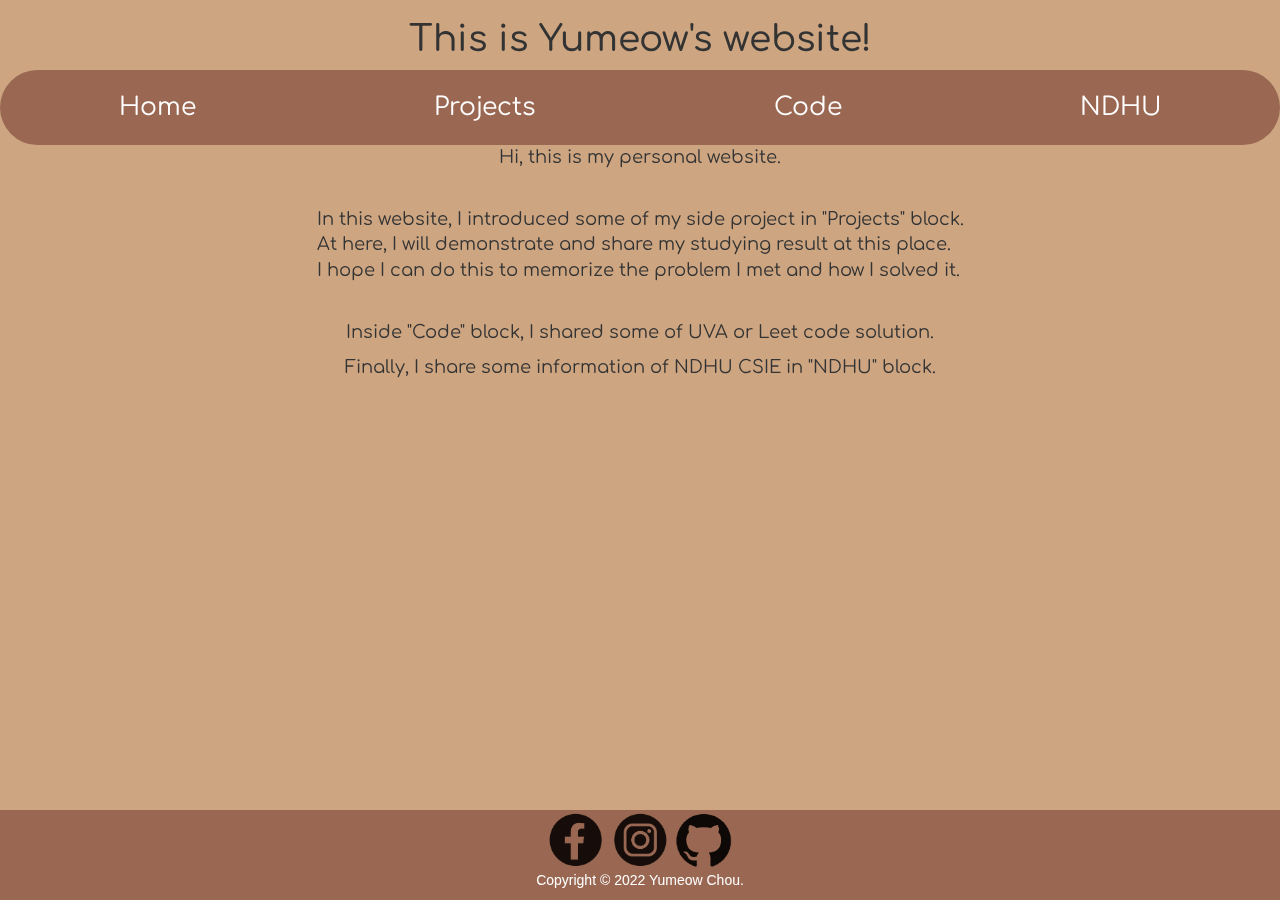
<file: index.html>
<html>
  <head>
    <title>About Yumeow</title>

    <meta charset='utf-8'>
    <meta name = "description" content = "Hi~ This is my personal web.">
    <meta name = "author" content = "Yumeow Chou">

    <link href="styles\style.css" rel="stylesheet" type="text/css">
    <link rel="icon" href="images/index.ico" type="image/x-icon" />
    <!-- Latest compiled and minified CSS -->
    <link rel="stylesheet" href="https://maxcdn.bootstrapcdn.com/bootstrap/3.4.1/css/bootstrap.min.css">

    <!-- jQuery library -->
    <script src="https://ajax.googleapis.com/ajax/libs/jquery/3.6.0/jquery.min.js"></script>
    <!-- Latest compiled JavaScript -->
    <script src="https://maxcdn.bootstrapcdn.com/bootstrap/3.4.1/js/bootstrap.min.js"></script>

    <style>
      @import url('https://fonts.googleapis.com/css2?family=Comfortaa:wght@700&display=swap');

    </style>
  </head>

  <body style="background-color:#cda581;">

    <div class="greet">
      <h1 >This is Yumeow's website!</h1>
    </div>

    <div>
      <div >
        <div>
          <nav style="color: #b8d3ed; ">
            <ul class="flex-nav" style="font-family: 'Oswald', sans-serif;">
              <a href="index.html">Home</a>
              <a href="project.html">Projects</a>
              <a href="code.html">Code</a>
              <a href="ndhu.html">NDHU</a>
            </ul>
          </nav>
        </div>                
      </div>
    </div>

    <div class="wrapper">
      <p>
        Hi, this is my personal website.
        <br>
        <br>
      </p>
      <p>
        In this website, I introduced some of my side project in "Projects" block.
        <br>
        At here, I will demonstrate and share my studying result at this place. 
        <br>
        I hope I can do this to memorize the problem I met and how I solved it. 
        <br>
        <br>
      </p>
      <p>
        Inside "Code" block, I shared some of UVA or Leet code solution.
      </p>
      <p>
        Finally, I share some information of NDHU CSIE in "NDHU" block.
      </p>
    </div>


    <footer class="footer">
      <div class="media">
        <!--FB and IG iocon resource: Vecteezy.com-->
        <a href="https://www.facebook.com/profile.php?id=100003522019305"><img src="images/fb.png"></a>
        <a href="https://www.instagram.com/yumeow_0122/"><img src="images/ig.png"></a>
        <a href="https://github.com/yumeow0122"><img src="images/github.png"></a>
        <p>Copyright © 2022 Yumeow Chou.</p>
      </div>
    </footer>

    </body>
</html>
</file>
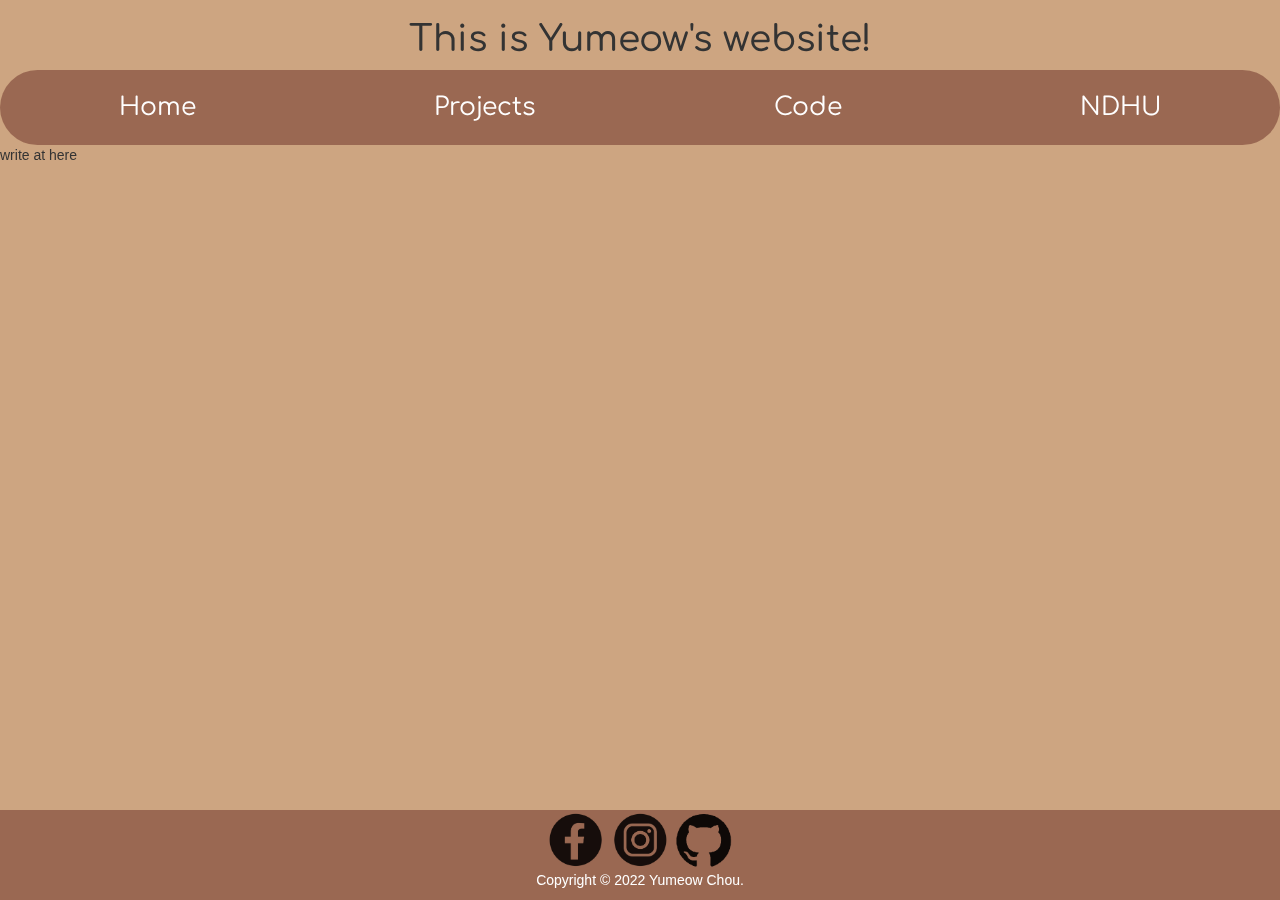
<file: code.html>
<html>
  <head>
    <title>About Yumeow</title>

    <meta charset='utf-8'>
    <meta name = "description" content = "Hi~ This is my personal web.">
    <meta name = "author" content = "Yumeow Chou">

    <link href="styles\style.css" rel="stylesheet" type="text/css">
    <link rel="icon" href="images/index.ico" type="image/x-icon" />
    <!-- Latest compiled and minified CSS -->
    <link rel="stylesheet" href="https://maxcdn.bootstrapcdn.com/bootstrap/3.4.1/css/bootstrap.min.css">

    <!-- jQuery library -->
    <script src="https://ajax.googleapis.com/ajax/libs/jquery/3.6.0/jquery.min.js"></script>
    <!-- Latest compiled JavaScript -->
    <script src="https://maxcdn.bootstrapcdn.com/bootstrap/3.4.1/js/bootstrap.min.js"></script>

    <style>
      @import url('https://fonts.googleapis.com/css2?family=Comfortaa:wght@700&display=swap');

    </style>
  </head>

  <body style="background-color:#cda581;">

    <div class="greet">
      <h1 >This is Yumeow's website!</h1>
    </div>

    <div>
      <div >
        <div>
          <nav style="color: #b8d3ed; ">
            <ul class="flex-nav" style="font-family: 'Oswald', sans-serif;">
              <a href="index.html">Home</a>
              <a href="project.html">Projects</a>
              <a href="code.html">Code</a>
              <a href="ndhu.html">NDHU</a>
            </ul>
          </nav>
        </div>                
      </div>
    </div>

    <div class="wrapper">
      write at here
    </div>


    <footer class="footer">
      <div class="media">
        <!--FB and IG iocon resource: Vecteezy.com-->
        <a href="https://www.facebook.com/profile.php?id=100003522019305"><img src="images/fb.png"></a>
        <a href="https://www.instagram.com/yumeow_0122/"><img src="images/ig.png"></a>
        <a href="https://github.com/yumeow0122"><img src="images/github.png"></a>
        <p>Copyright © 2022 Yumeow Chou.</p>
      </div>
    </footer>

    </body>
</html>
</file>
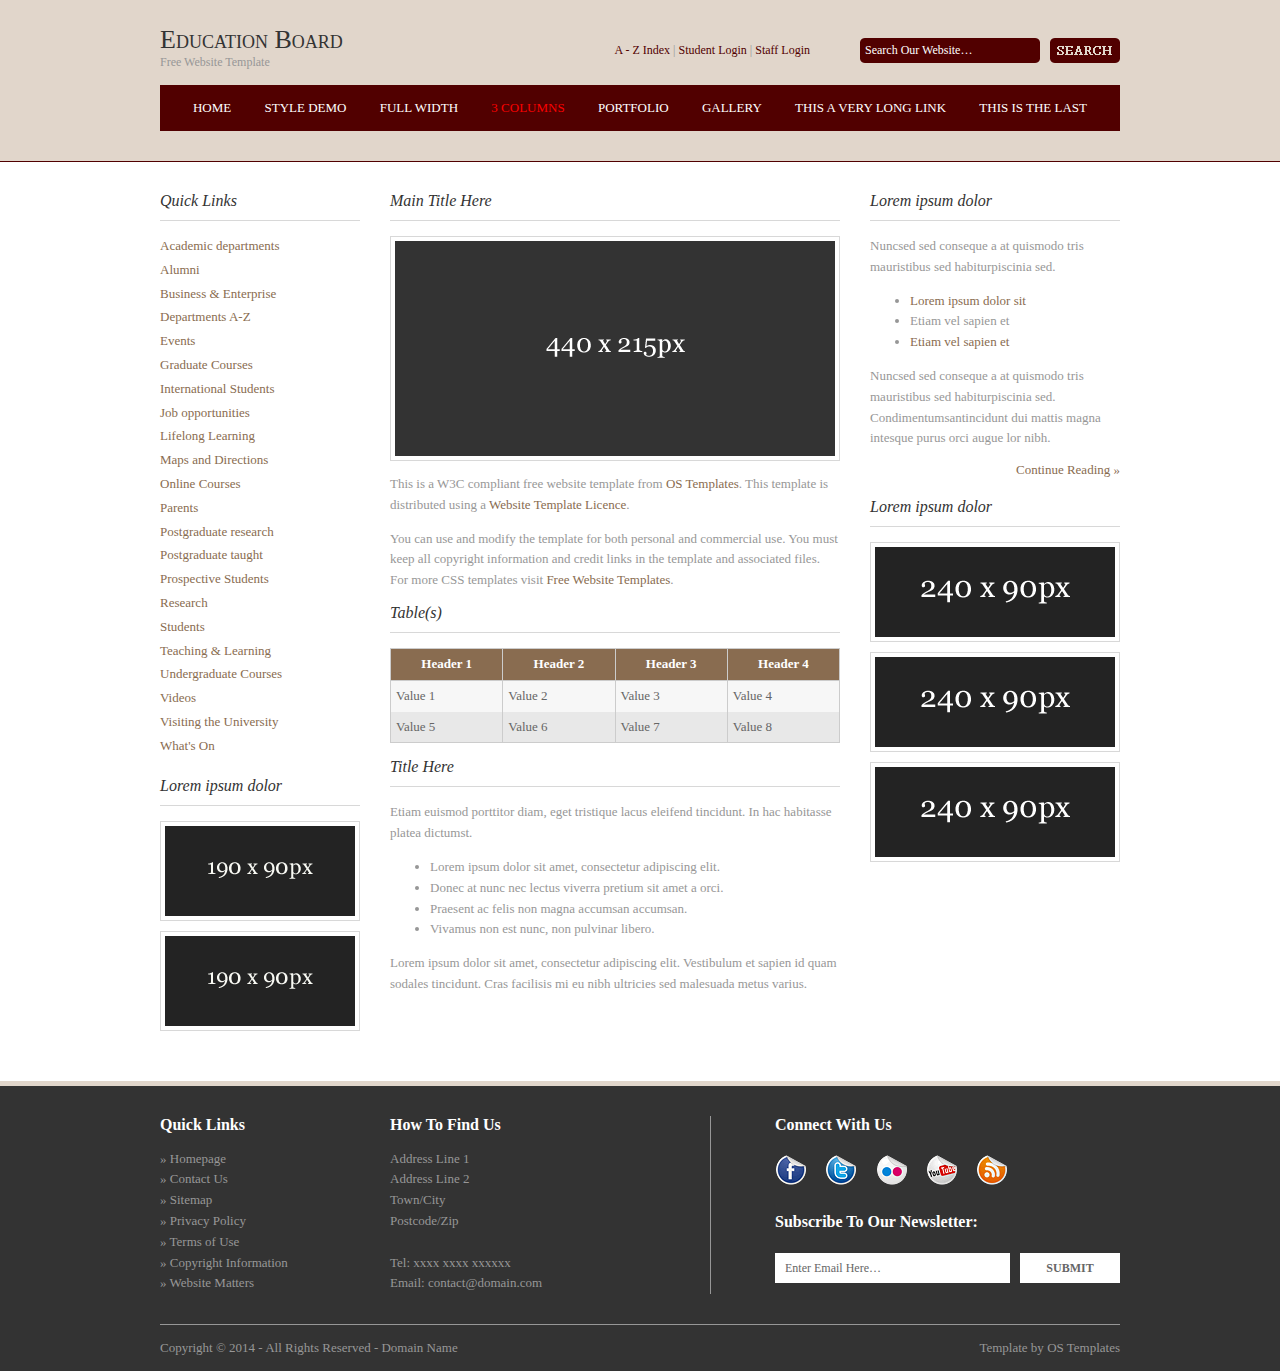
<file: pages/3-columns.html>
<!DOCTYPE html PUBLIC "-//W3C//DTD XHTML 1.0 Transitional//EN" "http://www.w3.org/TR/xhtml1/DTD/xhtml1-transitional.dtd">
<!--
Template Name: Education Board
Author: <a href="http://www.os-templates.com/">OS Templates</a>
Author URI: http://www.os-templates.com/
Licence: Free to use under our free template licence terms
Licence URI: http://www.os-templates.com/template-terms
-->
<html xmlns="http://www.w3.org/1999/xhtml">
<head>
<title>Education Board | 3 Columns</title>
<meta http-equiv="Content-Type" content="text/html; charset=iso-8859-1" />
<link rel="stylesheet" href="../layout/styles/layout.css" type="text/css" />
<!-- 3 Column Stylesheet Added To The Page And Not To The Layout.css -->
<link rel="stylesheet" href="../layout/styles/3_column.css" type="text/css" />
</head>
<body id="top">
<div class="wrapper row1">
  <div id="header" class="clear">
    <div class="fl_left">
      <h1><a href="../index.html">Education Board</a></h1>
      <p>Free Website Template</p>
    </div>
    <div class="fl_right">
      <p><a href="#">A - Z Index</a> | <a href="#">Student Login</a> | <a href="#">Staff Login</a></p>
      <form action="#" method="post" id="sitesearch">
        <fieldset>
          <legend>Site Search</legend>
          <input type="text" value="Search Our Website&hellip;" onfocus="this.value=(this.value=='Search Our Website&hellip;')? '' : this.value ;" />
          <input type="image" src="../layout/images/search.gif" id="search" alt="Search" />
        </fieldset>
      </form>
    </div>
    <div id="topnav">
      <ul>
        <li><a href="../index.html">Home</a></li>
        <li><a href="style-demo.html">Style Demo</a></li>
        <li><a href="full-width.html">Full Width</a></li>
        <li class="active"><a href="3-columns.html">3 Columns</a></li>
        <li><a href="portfolio.html">Portfolio</a></li>
        <li><a href="gallery.html">Gallery</a></li>
        <li><a href="#">This a very long link</a></li>
        <li class="last"><a href="#">This is the last</a></li>
      </ul>
    </div>
  </div>
</div>
<!-- ####################################################################################################### -->
<div class="wrapper row3">
  <div id="container" class="clear"> 
    <!-- ####################################################################################################### -->
    <div id="left_column">
      <div class="holder">
        <h2 class="title">Quick Links</h2>
        <ul class="nostart">
          <li><a href="#">Academic departments</a></li>
          <li><a href="#">Alumni</a></li>
          <li><a href="#">Business &amp; Enterprise</a></li>
          <li><a href="#">Departments A-Z</a></li>
          <li><a href="#">Events</a></li>
          <li><a href="#">Graduate Courses</a></li>
          <li><a href="#">International Students</a></li>
          <li><a href="#">Job opportunities</a></li>
          <li><a href="#">Lifelong Learning</a></li>
          <li><a href="#">Maps and Directions</a></li>
          <li><a href="#">Online Courses</a></li>
          <li><a href="#">Parents</a></li>
          <li><a href="#">Postgraduate research</a></li>
          <li><a href="#">Postgraduate taught</a></li>
          <li><a href="#">Prospective Students</a></li>
          <li><a href="#">Research</a></li>
          <li><a href="#">Students</a></li>
          <li><a href="#">Teaching &amp; Learning</a></li>
          <li><a href="#">Undergraduate Courses</a></li>
          <li><a href="#">Videos</a></li>
          <li><a href="#">Visiting the University</a></li>
          <li><a href="#">What's On</a></li>
        </ul>
      </div>
      <div class="holder">
        <h2 class="title">Lorem ipsum dolor</h2>
        <div class="imgholder"><img src="../images/demo/190x90.gif" alt="" /></div>
        <div class="imgholder last"><img src="../images/demo/190x90.gif" alt="" /></div>
      </div>
    </div>
    <!-- ############ -->
    <div id="content">
      <h1 class="title">Main Title Here</h1>
      <div class="imgholder"><img src="../images/demo/440x215.gif" alt="" /></div>
      <p>This is a W3C compliant free website template from <a href="http://www.os-templates.com/" title="Free Website Templates">OS Templates</a>. This template is distributed using a <a href="http://www.os-templates.com/template-terms">Website Template Licence</a>.</p>
      <p>You can use and modify the template for both personal and commercial use. You must keep all copyright information and credit links in the template and associated files. For more CSS templates visit <a href="http://www.os-templates.com/">Free Website Templates</a>.</p>
      <h2 class="title">Table(s)</h2>
      <table summary="Summary Here" cellpadding="0" cellspacing="0">
        <thead>
          <tr>
            <th>Header 1</th>
            <th>Header 2</th>
            <th>Header 3</th>
            <th>Header 4</th>
          </tr>
        </thead>
        <tbody>
          <tr class="light">
            <td>Value 1</td>
            <td>Value 2</td>
            <td>Value 3</td>
            <td>Value 4</td>
          </tr>
          <tr class="dark">
            <td>Value 5</td>
            <td>Value 6</td>
            <td>Value 7</td>
            <td>Value 8</td>
          </tr>
        </tbody>
      </table>
      <h2 class="title">Title Here</h2>
      <p>Etiam euismod porttitor diam, eget tristique lacus eleifend tincidunt. In hac habitasse platea dictumst.</p>
      <ul>
        <li>Lorem ipsum dolor sit amet, consectetur adipiscing elit.</li>
        <li>Donec at nunc nec lectus viverra pretium sit amet a orci.</li>
        <li>Praesent ac felis non magna accumsan accumsan.</li>
        <li>Vivamus non est nunc, non pulvinar libero.</li>
      </ul>
      <p>Lorem ipsum dolor sit amet, consectetur adipiscing elit. Vestibulum et sapien id quam sodales tincidunt. Cras facilisis mi eu nibh ultricies sed malesuada metus varius.</p>
    </div>
    <!-- ############ -->
    <div id="right_column">
      <div class="holder">
        <h2 class="title">Lorem ipsum dolor</h2>
        <p>Nuncsed sed conseque a at quismodo tris mauristibus sed habiturpiscinia sed.</p>
        <ul>
          <li><a href="#">Lorem ipsum dolor sit</a></li>
          <li>Etiam vel sapien et</li>
          <li><a href="#">Etiam vel sapien et</a></li>
        </ul>
        <p>Nuncsed sed conseque a at quismodo tris mauristibus sed habiturpiscinia sed. Condimentumsantincidunt dui mattis magna intesque purus orci augue lor nibh.</p>
        <p class="readmore"><a href="#">Continue Reading &raquo;</a></p>
      </div>
      <div class="holder">
        <h2 class="title">Lorem ipsum dolor</h2>
        <div class="imgholder"><img src="../images/demo/240x90.gif" alt="" /></div>
        <div class="imgholder"><img src="../images/demo/240x90.gif" alt="" /></div>
        <div class="imgholder last"><img src="../images/demo/240x90.gif" alt="" /></div>
      </div>
    </div>
    <!-- ####################################################################################################### --> 
  </div>
</div>
<!-- ####################################################################################################### -->
<div class="wrapper row4">
  <div id="footer" class="clear"> 
    <!-- ####################################################################################################### -->
    <div class="footbox">
      <h2>Quick Links</h2>
      <ul>
        <li><a href="#">&raquo; Homepage</a></li>
        <li><a href="#">&raquo; Contact Us</a></li>
        <li><a href="#">&raquo; Sitemap</a></li>
        <li><a href="#">&raquo; Privacy Policy</a></li>
        <li><a href="#">&raquo; Terms of Use</a></li>
        <li><a href="#">&raquo; Copyright Information</a></li>
        <li><a href="#">&raquo; Website Matters</a></li>
      </ul>
    </div>
    <div class="footbox">
      <h2>How To Find Us</h2>
      <address>
      Address Line 1<br />
      Address Line 2<br />
      Town/City<br />
      Postcode/Zip<br />
      <br />
      Tel: xxxx xxxx xxxxxx<br />
      Email: <a href="#">contact@domain.com</a>
      </address>
    </div>
    <div class="fl_right">
      <div id="social">
        <h2>Connect With Us</h2>
        <ul>
          <li><a href="#"><img src="../images/social/facebook.gif" alt="" /></a></li>
          <li><a href="#"><img src="../images/social/twitter.gif" alt="" /></a></li>
          <li><a href="#"><img src="../images/social/flickr.gif" alt="" /></a></li>
          <li><a href="#"><img src="../images/social/youtube.gif" alt="" /></a></li>
          <li class="last"><a href="#"><img src="../images/social/rss.gif" alt="" /></a></li>
        </ul>
      </div>
      <div id="newsletter" class="clear">
        <form action="#" method="post">
          <fieldset>
            <legend>Subscribe To Our Newsletter:</legend>
            <input type="text" value="Enter Email Here&hellip;" onfocus="this.value=(this.value=='Enter Email Here&hellip;')? '' : this.value ;" />
            <input type="text" id="subscribe" value="Submit" />
          </fieldset>
        </form>
      </div>
    </div>
    <!-- ####################################################################################################### --> 
  </div>
</div>
<!-- ####################################################################################################### -->
<div class="wrapper">
  <div id="copyright" class="clear">
    <p class="fl_left">Copyright &copy; 2014 - All Rights Reserved - <a href="#">Domain Name</a></p>
    <p class="fl_right">Template by <a target="_blank" href="http://www.os-templates.com/" title="Free Website Templates">OS Templates</a></p>
  </div>
</div>
</body>
</html>
</file>
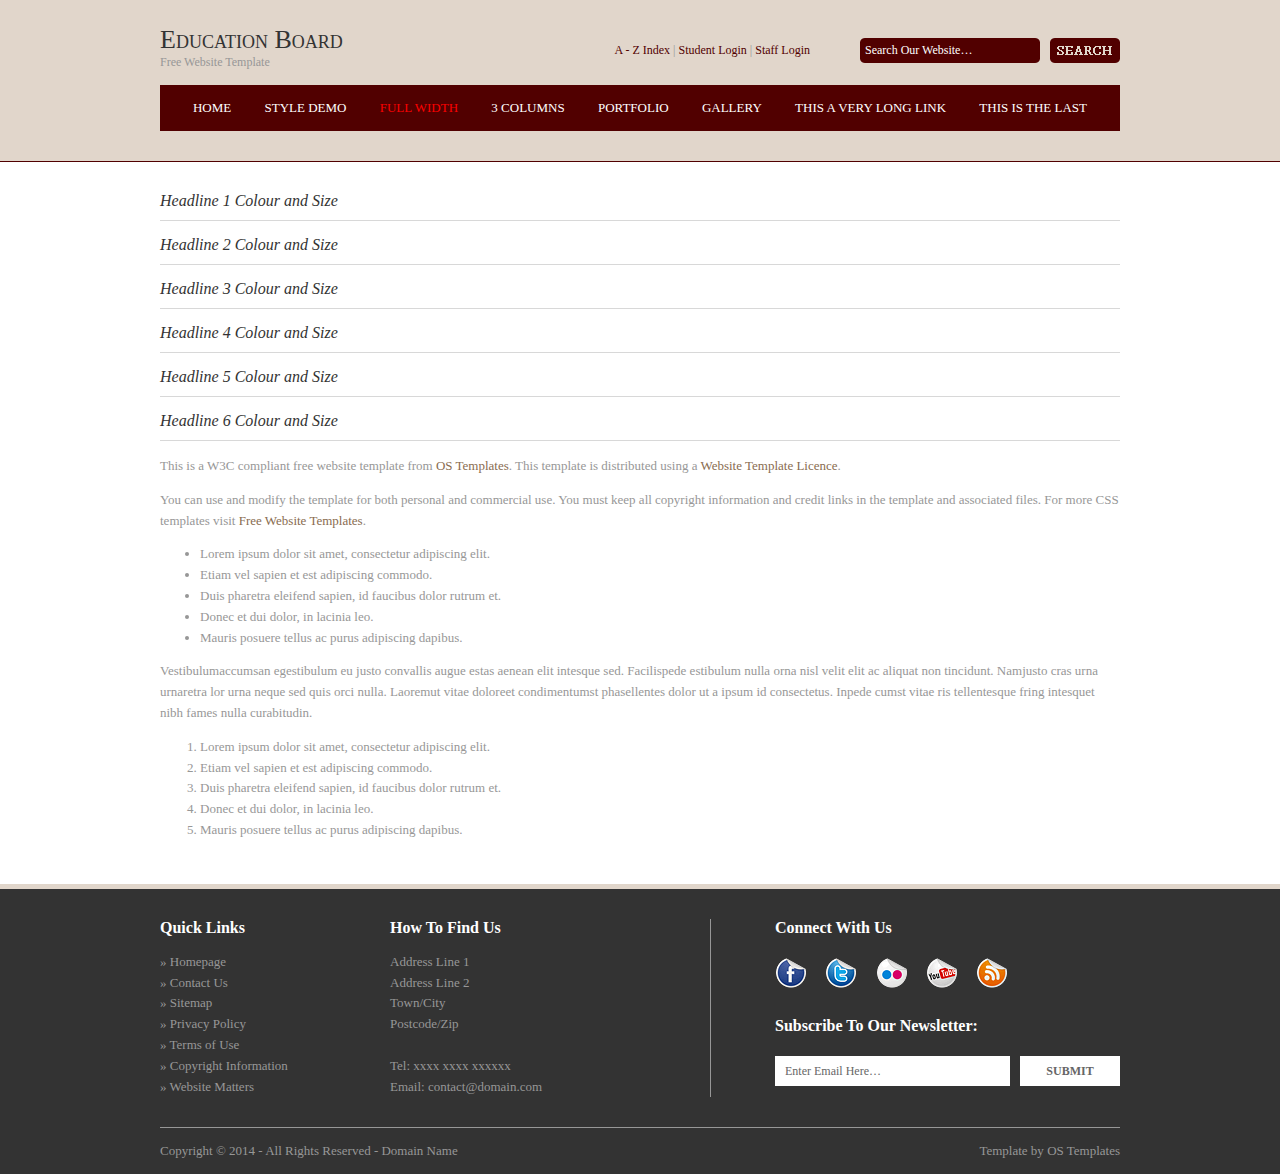
<file: pages/full-width.html>
<!DOCTYPE html PUBLIC "-//W3C//DTD XHTML 1.0 Transitional//EN" "http://www.w3.org/TR/xhtml1/DTD/xhtml1-transitional.dtd">
<!--
Template Name: Education Board
Author: <a href="http://www.os-templates.com/">OS Templates</a>
Author URI: http://www.os-templates.com/
Licence: Free to use under our free template licence terms
Licence URI: http://www.os-templates.com/template-terms
-->
<html xmlns="http://www.w3.org/1999/xhtml">
<head>
<title>Education Board | Full Width</title>
<meta http-equiv="Content-Type" content="text/html; charset=iso-8859-1" />
<link rel="stylesheet" href="../layout/styles/layout.css" type="text/css" />
</head>
<body id="top">
<div class="wrapper row1">
  <div id="header" class="clear">
    <div class="fl_left">
      <h1><a href="../index.html">Education Board</a></h1>
      <p>Free Website Template</p>
    </div>
    <div class="fl_right">
      <p><a href="#">A - Z Index</a> | <a href="#">Student Login</a> | <a href="#">Staff Login</a></p>
      <form action="#" method="post" id="sitesearch">
        <fieldset>
          <legend>Site Search</legend>
          <input type="text" value="Search Our Website&hellip;" onfocus="this.value=(this.value=='Search Our Website&hellip;')? '' : this.value ;" />
          <input type="image" src="../layout/images/search.gif" id="search" alt="Search" />
        </fieldset>
      </form>
    </div>
    <div id="topnav">
      <ul>
        <li><a href="../index.html">Home</a></li>
        <li><a href="style-demo.html">Style Demo</a></li>
        <li class="active"><a href="full-width.html">Full Width</a></li>
        <li><a href="3-columns.html">3 Columns</a></li>
        <li><a href="portfolio.html">Portfolio</a></li>
        <li><a href="gallery.html">Gallery</a></li>
        <li><a href="#">This a very long link</a></li>
        <li class="last"><a href="#">This is the last</a></li>
      </ul>
    </div>
  </div>
</div>
<!-- ####################################################################################################### -->
<div class="wrapper row3">
  <div id="container" class="clear"> 
    <!-- ####################################################################################################### -->
    <h1>Headline 1 Colour and Size</h1>
    <h2>Headline 2 Colour and Size</h2>
    <h3>Headline 3 Colour and Size</h3>
    <h4>Headline 4 Colour and Size</h4>
    <h5>Headline 5 Colour and Size</h5>
    <h6>Headline 6 Colour and Size</h6>
    <p>This is a W3C compliant free website template from <a href="http://www.os-templates.com/" title="Free Website Templates">OS Templates</a>. This template is distributed using a <a href="http://www.os-templates.com/template-terms">Website Template Licence</a>.</p>
    <p>You can use and modify the template for both personal and commercial use. You must keep all copyright information and credit links in the template and associated files. For more CSS templates visit <a href="http://www.os-templates.com/">Free Website Templates</a>.</p>
    <ul>
      <li>Lorem ipsum dolor sit amet, consectetur adipiscing elit.</li>
      <li>Etiam vel sapien et est adipiscing commodo.</li>
      <li>Duis pharetra eleifend sapien, id faucibus dolor rutrum et.</li>
      <li>Donec et dui dolor, in lacinia leo.</li>
      <li>Mauris posuere tellus ac purus adipiscing dapibus.</li>
    </ul>
    <p>Vestibulumaccumsan egestibulum eu justo convallis augue estas aenean elit intesque sed. Facilispede estibulum nulla orna nisl velit elit ac aliquat non tincidunt. Namjusto cras urna urnaretra lor urna neque sed quis orci nulla. Laoremut vitae doloreet condimentumst phasellentes dolor ut a ipsum id consectetus. Inpede cumst vitae ris tellentesque fring intesquet nibh fames nulla curabitudin.</p>
    <ol>
      <li>Lorem ipsum dolor sit amet, consectetur adipiscing elit.</li>
      <li>Etiam vel sapien et est adipiscing commodo.</li>
      <li>Duis pharetra eleifend sapien, id faucibus dolor rutrum et.</li>
      <li>Donec et dui dolor, in lacinia leo.</li>
      <li>Mauris posuere tellus ac purus adipiscing dapibus.</li>
    </ol>
    <!-- ####################################################################################################### --> 
  </div>
</div>
<!-- ####################################################################################################### -->
<div class="wrapper row4">
  <div id="footer" class="clear"> 
    <!-- ####################################################################################################### -->
    <div class="footbox">
      <h2>Quick Links</h2>
      <ul>
        <li><a href="#">&raquo; Homepage</a></li>
        <li><a href="#">&raquo; Contact Us</a></li>
        <li><a href="#">&raquo; Sitemap</a></li>
        <li><a href="#">&raquo; Privacy Policy</a></li>
        <li><a href="#">&raquo; Terms of Use</a></li>
        <li><a href="#">&raquo; Copyright Information</a></li>
        <li><a href="#">&raquo; Website Matters</a></li>
      </ul>
    </div>
    <div class="footbox">
      <h2>How To Find Us</h2>
      <address>
      Address Line 1<br />
      Address Line 2<br />
      Town/City<br />
      Postcode/Zip<br />
      <br />
      Tel: xxxx xxxx xxxxxx<br />
      Email: <a href="#">contact@domain.com</a>
      </address>
    </div>
    <div class="fl_right">
      <div id="social">
        <h2>Connect With Us</h2>
        <ul>
          <li><a href="#"><img src="../images/social/facebook.gif" alt="" /></a></li>
          <li><a href="#"><img src="../images/social/twitter.gif" alt="" /></a></li>
          <li><a href="#"><img src="../images/social/flickr.gif" alt="" /></a></li>
          <li><a href="#"><img src="../images/social/youtube.gif" alt="" /></a></li>
          <li class="last"><a href="#"><img src="../images/social/rss.gif" alt="" /></a></li>
        </ul>
      </div>
      <div id="newsletter" class="clear">
        <form action="#" method="post">
          <fieldset>
            <legend>Subscribe To Our Newsletter:</legend>
            <input type="text" value="Enter Email Here&hellip;" onfocus="this.value=(this.value=='Enter Email Here&hellip;')? '' : this.value ;" />
            <input type="text" id="subscribe" value="Submit" />
          </fieldset>
        </form>
      </div>
    </div>
    <!-- ####################################################################################################### --> 
  </div>
</div>
<!-- ####################################################################################################### -->
<div class="wrapper">
  <div id="copyright" class="clear">
    <p class="fl_left">Copyright &copy; 2014 - All Rights Reserved - <a href="#">Domain Name</a></p>
    <p class="fl_right">Template by <a target="_blank" href="http://www.os-templates.com/" title="Free Website Templates">OS Templates</a></p>
  </div>
</div>
</body>
</html>
</file>
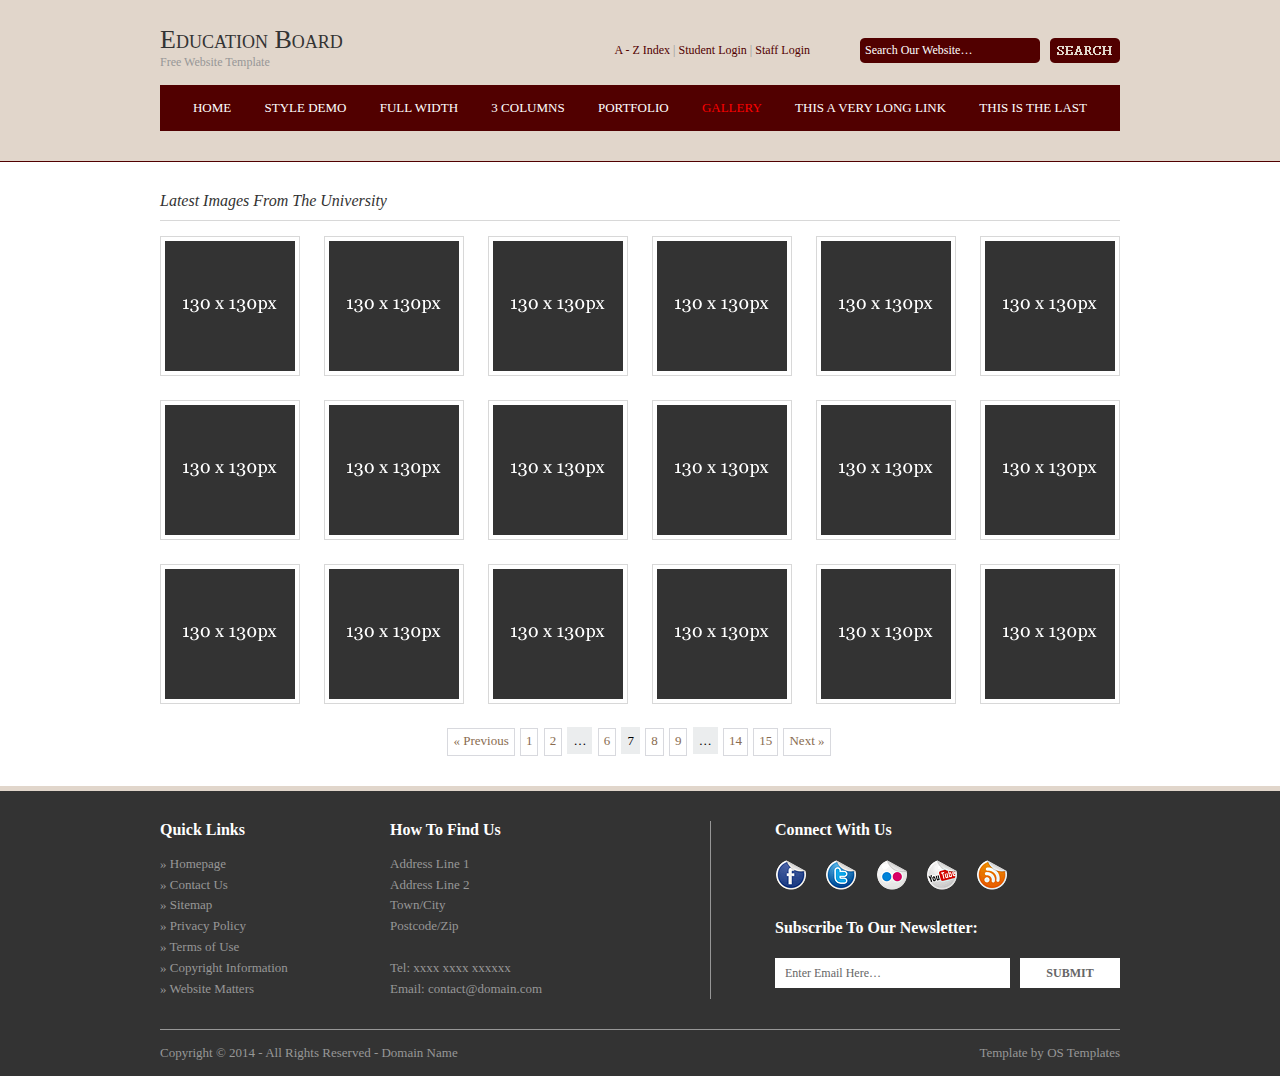
<file: pages/gallery.html>
<!DOCTYPE html PUBLIC "-//W3C//DTD XHTML 1.0 Transitional//EN" "http://www.w3.org/TR/xhtml1/DTD/xhtml1-transitional.dtd">
<!--
Template Name: Education Board
Author: <a href="http://www.os-templates.com/">OS Templates</a>
Author URI: http://www.os-templates.com/
Licence: Free to use under our free template licence terms
Licence URI: http://www.os-templates.com/template-terms
-->
<html xmlns="http://www.w3.org/1999/xhtml">
<head>
<title>Education Board | Gallery</title>
<meta http-equiv="Content-Type" content="text/html; charset=iso-8859-1" />
<link rel="stylesheet" href="../layout/styles/layout.css" type="text/css" />
<script type="text/javascript" src="../layout/scripts/jquery.min.js"></script>
<!-- prettyPhoto -->
<link rel="stylesheet" href="../layout/scripts/prettyphoto/prettyPhoto.css" type="text/css" />
<script type="text/javascript" src="../layout/scripts/prettyphoto/jquery.prettyPhoto.js"></script>
<script type="text/javascript">
$(document).ready(function() {
    $("a[rel^='prettyPhoto']").prettyPhoto({
        theme: 'dark_rounded',
        overlay_gallery: false,
        social_tools: false
    });
});
</script>
<!-- / prettyPhoto -->
</head>
<body id="top">
<div class="wrapper row1">
  <div id="header" class="clear">
    <div class="fl_left">
      <h1><a href="../index.html">Education Board</a></h1>
      <p>Free Website Template</p>
    </div>
    <div class="fl_right">
      <p><a href="#">A - Z Index</a> | <a href="#">Student Login</a> | <a href="#">Staff Login</a></p>
      <form action="#" method="post" id="sitesearch">
        <fieldset>
          <legend>Site Search</legend>
          <input type="text" value="Search Our Website&hellip;" onfocus="this.value=(this.value=='Search Our Website&hellip;')? '' : this.value ;" />
          <input type="image" src="../layout/images/search.gif" id="search" alt="Search" />
        </fieldset>
      </form>
    </div>
    <div id="topnav">
      <ul>
        <li><a href="../index.html">Home</a></li>
        <li><a href="style-demo.html">Style Demo</a></li>
        <li><a href="full-width.html">Full Width</a></li>
        <li><a href="3-columns.html">3 Columns</a></li>
        <li><a href="portfolio.html">Portfolio</a></li>
        <li class="active"><a href="gallery.html">Gallery</a></li>
        <li><a href="#">This a very long link</a></li>
        <li class="last"><a href="#">This is the last</a></li>
      </ul>
    </div>
  </div>
</div>
<!-- ####################################################################################################### -->
<div class="wrapper row3">
  <div id="container" class="clear"> 
    <!-- ####################################################################################################### -->
    <div id="gallery" class="clear">
      <h2 class="title">Latest Images From The University</h2>
      <ul>
        <li><a href="../images/demo/450x380.gif" rel="prettyPhoto[gallery1]" title="Image 1"><img src="../images/demo/130x130.gif" alt="Title Text" /></a></li>
        <li><a href="../images/demo/450x380.gif" rel="prettyPhoto[gallery1]" title="Image 2"><img src="../images/demo/130x130.gif" alt="Title Text" /></a></li>
        <li><a href="../images/demo/450x380.gif" rel="prettyPhoto[gallery1]" title="Image 3"><img src="../images/demo/130x130.gif" alt="Title Text" /></a></li>
        <li><a href="../images/demo/450x380.gif" rel="prettyPhoto[gallery1]" title="Image 4"><img src="../images/demo/130x130.gif" alt="Title Text" /></a></li>
        <li><a href="../images/demo/450x380.gif" rel="prettyPhoto[gallery1]" title="Image 5"><img src="../images/demo/130x130.gif" alt="Title Text" /></a></li>
        <li class="last"><a href="../images/demo/450x380.gif" rel="prettyPhoto[gallery1]" title="Image 6"><img src="../images/demo/130x130.gif" alt="Title Text" /></a></li>
        <li><a href="../images/demo/450x380.gif" rel="prettyPhoto[gallery1]" title="Image 7"><img src="../images/demo/130x130.gif" alt="Title Text" /></a></li>
        <li><a href="../images/demo/450x380.gif" rel="prettyPhoto[gallery1]" title="Image 8"><img src="../images/demo/130x130.gif" alt="Title Text" /></a></li>
        <li><a href="../images/demo/450x380.gif" rel="prettyPhoto[gallery1]" title="Image 9"><img src="../images/demo/130x130.gif" alt="Title Text" /></a></li>
        <li><a href="../images/demo/450x380.gif" rel="prettyPhoto[gallery1]" title="Image 10"><img src="../images/demo/130x130.gif" alt="Title Text" /></a></li>
        <li><a href="../images/demo/450x380.gif" rel="prettyPhoto[gallery1]" title="Image 11"><img src="../images/demo/130x130.gif" alt="Title Text" /></a></li>
        <li class="last"><a href="../images/demo/450x380.gif" rel="prettyPhoto[gallery1]" title="Image 12"><img src="../images/demo/130x130.gif" alt="Title Text" /></a></li>
        <li><a href="../images/demo/450x380.gif" rel="prettyPhoto[gallery1]" title="Image 13"><img src="../images/demo/130x130.gif" alt="Title Text" /></a></li>
        <li><a href="../images/demo/450x380.gif" rel="prettyPhoto[gallery1]" title="Image 14"><img src="../images/demo/130x130.gif" alt="Title Text" /></a></li>
        <li><a href="../images/demo/450x380.gif" rel="prettyPhoto[gallery1]" title="Image 15"><img src="../images/demo/130x130.gif" alt="Title Text" /></a></li>
        <li><a href="../images/demo/450x380.gif" rel="prettyPhoto[gallery1]" title="Image 16"><img src="../images/demo/130x130.gif" alt="Title Text" /></a></li>
        <li><a href="../images/demo/450x380.gif" rel="prettyPhoto[gallery1]" title="Image 17"><img src="../images/demo/130x130.gif" alt="Title Text" /></a></li>
        <li class="last"><a href="../images/demo/450x380.gif" rel="prettyPhoto[gallery1]" title="Image 18"><img src="../images/demo/130x130.gif" alt="Title Text" /></a></li>
      </ul>
    </div>
    <!-- ####################################################################################################### -->
    <div class="pagination">
      <ul>
        <li class="prev"><a href="#">&laquo; Previous</a></li>
        <li><a href="#">1</a></li>
        <li><a href="#">2</a></li>
        <li class="splitter">&hellip;</li>
        <li><a href="#">6</a></li>
        <li class="current">7</li>
        <li><a href="#">8</a></li>
        <li><a href="#">9</a></li>
        <li class="splitter">&hellip;</li>
        <li><a href="#">14</a></li>
        <li><a href="#">15</a></li>
        <li class="next"><a href="#">Next &raquo;</a></li>
      </ul>
    </div>
    <!-- ####################################################################################################### --> 
  </div>
</div>
<!-- ####################################################################################################### -->
<div class="wrapper row4">
  <div id="footer" class="clear"> 
    <!-- ####################################################################################################### -->
    <div class="footbox">
      <h2>Quick Links</h2>
      <ul>
        <li><a href="#">&raquo; Homepage</a></li>
        <li><a href="#">&raquo; Contact Us</a></li>
        <li><a href="#">&raquo; Sitemap</a></li>
        <li><a href="#">&raquo; Privacy Policy</a></li>
        <li><a href="#">&raquo; Terms of Use</a></li>
        <li><a href="#">&raquo; Copyright Information</a></li>
        <li><a href="#">&raquo; Website Matters</a></li>
      </ul>
    </div>
    <div class="footbox">
      <h2>How To Find Us</h2>
      <address>
      Address Line 1<br />
      Address Line 2<br />
      Town/City<br />
      Postcode/Zip<br />
      <br />
      Tel: xxxx xxxx xxxxxx<br />
      Email: <a href="#">contact@domain.com</a>
      </address>
    </div>
    <div class="fl_right">
      <div id="social">
        <h2>Connect With Us</h2>
        <ul>
          <li><a href="#"><img src="../images/social/facebook.gif" alt="" /></a></li>
          <li><a href="#"><img src="../images/social/twitter.gif" alt="" /></a></li>
          <li><a href="#"><img src="../images/social/flickr.gif" alt="" /></a></li>
          <li><a href="#"><img src="../images/social/youtube.gif" alt="" /></a></li>
          <li class="last"><a href="#"><img src="../images/social/rss.gif" alt="" /></a></li>
        </ul>
      </div>
      <div id="newsletter" class="clear">
        <form action="#" method="post">
          <fieldset>
            <legend>Subscribe To Our Newsletter:</legend>
            <input type="text" value="Enter Email Here&hellip;" onfocus="this.value=(this.value=='Enter Email Here&hellip;')? '' : this.value ;" />
            <input type="text" id="subscribe" value="Submit" />
          </fieldset>
        </form>
      </div>
    </div>
    <!-- ####################################################################################################### --> 
  </div>
</div>
<!-- ####################################################################################################### -->
<div class="wrapper">
  <div id="copyright" class="clear">
    <p class="fl_left">Copyright &copy; 2014 - All Rights Reserved - <a href="#">Domain Name</a></p>
    <p class="fl_right">Template by <a target="_blank" href="http://www.os-templates.com/" title="Free Website Templates">OS Templates</a></p>
  </div>
</div>
</body>
</html>
</file>
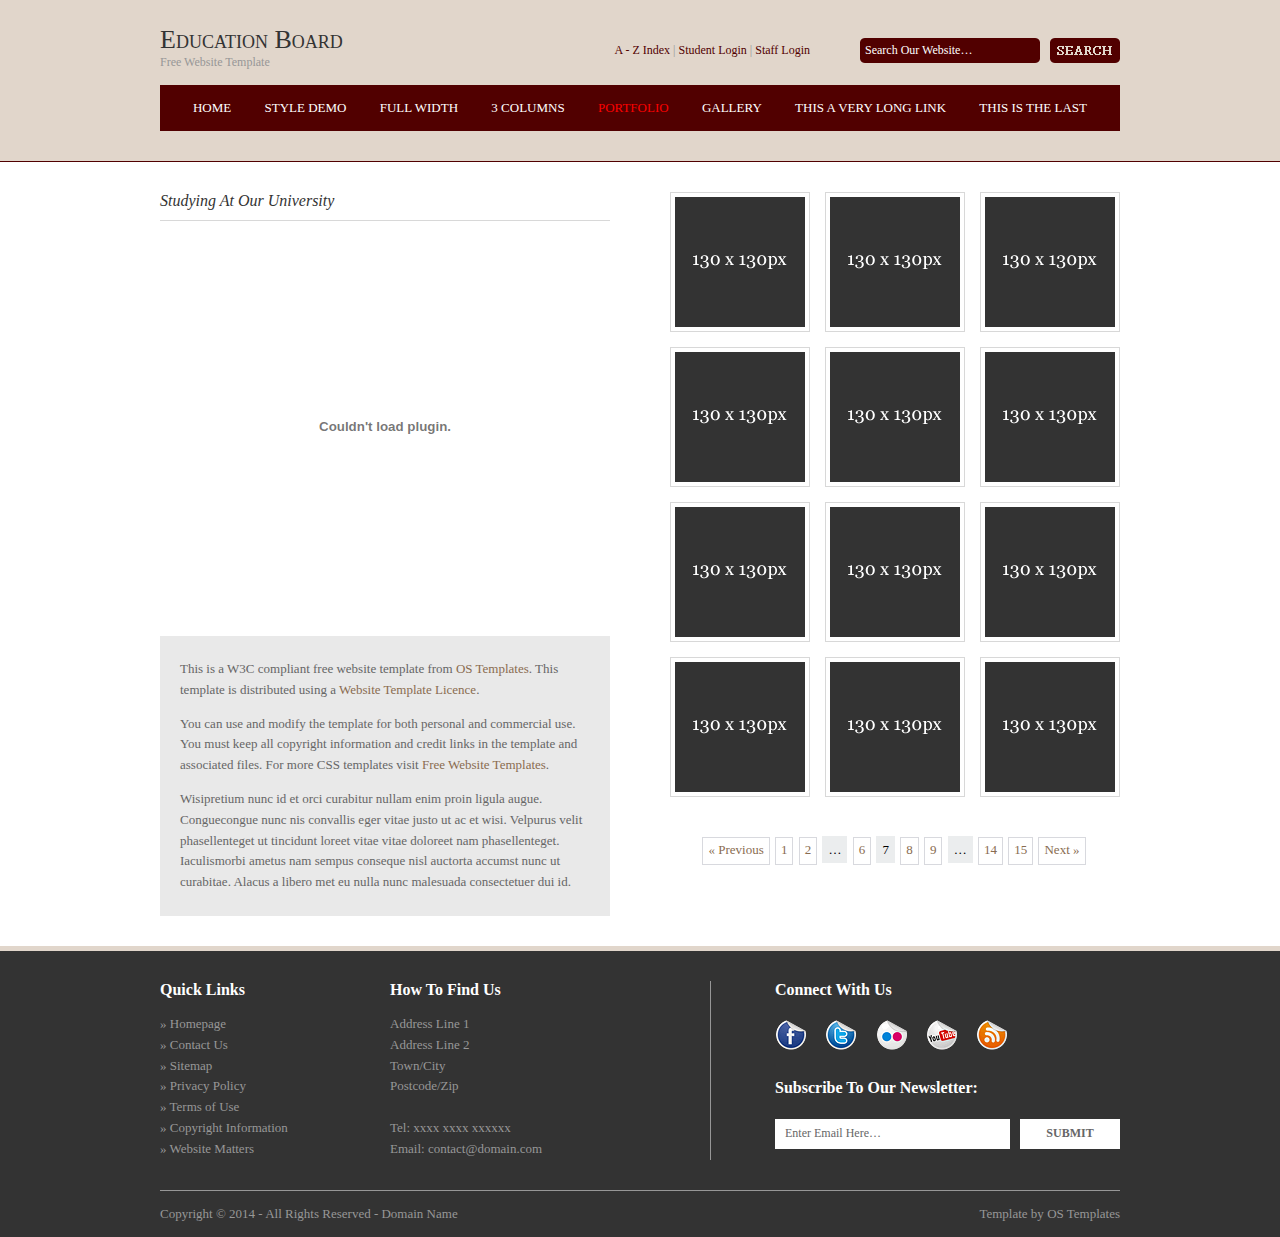
<file: pages/portfolio.html>
<!DOCTYPE html PUBLIC "-//W3C//DTD XHTML 1.0 Transitional//EN" "http://www.w3.org/TR/xhtml1/DTD/xhtml1-transitional.dtd">
<!--
Template Name: Education Board
Author: <a href="http://www.os-templates.com/">OS Templates</a>
Author URI: http://www.os-templates.com/
Licence: Free to use under our free template licence terms
Licence URI: http://www.os-templates.com/template-terms
-->
<html xmlns="http://www.w3.org/1999/xhtml">
<head>
<title>Education Board | Portfolio</title>
<meta http-equiv="Content-Type" content="text/html; charset=iso-8859-1" />
<link rel="stylesheet" href="../layout/styles/layout.css" type="text/css" />
<script type="text/javascript" src="../layout/scripts/jquery.min.js"></script>
<script type="text/javascript" src="../layout/scripts/jquery.ui.min.js"></script>
<!-- Portfolio Specific -->
<script type="text/javascript">
$(document).ready(function () {
    $("#portfolio").tabs({
        event: "click"
    });
});
</script>
<!-- / Portfolio Specific -->
</head>
<body id="top">
<div class="wrapper row1">
  <div id="header" class="clear">
    <div class="fl_left">
      <h1><a href="../index.html">Education Board</a></h1>
      <p>Free Website Template</p>
    </div>
    <div class="fl_right">
      <p><a href="#">A - Z Index</a> | <a href="#">Student Login</a> | <a href="#">Staff Login</a></p>
      <form action="#" method="post" id="sitesearch">
        <fieldset>
          <legend>Site Search</legend>
          <input type="text" value="Search Our Website&hellip;" onfocus="this.value=(this.value=='Search Our Website&hellip;')? '' : this.value ;" />
          <input type="image" src="../layout/images/search.gif" id="search" alt="Search" />
        </fieldset>
      </form>
    </div>
    <div id="topnav">
      <ul>
        <li><a href="../index.html">Home</a></li>
        <li><a href="style-demo.html">Style Demo</a></li>
        <li><a href="full-width.html">Full Width</a></li>
        <li><a href="3-columns.html">3 Columns</a></li>
        <li class="active"><a href="portfolio.html">Portfolio</a></li>
        <li><a href="gallery.html">Gallery</a></li>
        <li><a href="#">This a very long link</a></li>
        <li class="last"><a href="#">This is the last</a></li>
      </ul>
    </div>
  </div>
</div>
<!-- ####################################################################################################### -->
<div class="wrapper row3">
  <div id="container" class="clear"> 
    <!-- ####################################################################################################### -->
    <div id="portfolio">
      <div class="fl_left"> 
        <!-- ########### -->
        <div id="tabs-1">
          <div class="media">
            <h2>Studying At Our University</h2>
            <!-- Begin Flash Here - This is the correct method for W3C validation -->
            <object type="application/x-shockwave-flash" data="https://www.youtube.com/v/vxAU88LxLis?version=3&amp;hl=en_US&amp;fs=1&amp;rel=0" width="450" height="380">
              <param name="movie" value="https://www.youtube.com/v/vxAU88LxLis?version=3&amp;hl=en_US&amp;fs=1&amp;rel=0" />
              <param name="wmode" value="opaque" />
              <param name="quality" value="high" />
              <param name="bgcolor" value="#E9E9E9" />
              <param name="allowfullscreen" value="true" />
              <param name="allowscriptaccess" value="never" />
            </object>
            <!-- End Flash Here --> 
          </div>
          <div class="mediadetails">
            <p>This is a W3C compliant free website template from <a href="http://www.os-templates.com/" title="Free Website Templates">OS Templates</a>. This template is distributed using a <a href="http://www.os-templates.com/template-terms">Website Template Licence</a>.</p>
            <p>You can use and modify the template for both personal and commercial use. You must keep all copyright information and credit links in the template and associated files. For more CSS templates visit <a href="http://www.os-templates.com/">Free Website Templates</a>.</p>
            <p>Wisipretium nunc id et orci curabitur nullam enim proin ligula augue. Conguecongue nunc nis convallis eger vitae justo ut ac et wisi. Velpurus velit phasellenteget ut tincidunt loreet vitae vitae doloreet nam phasellenteget. Iaculismorbi ametus nam sempus conseque nisl auctorta accumst nunc ut curabitae. Alacus a libero met eu nulla nunc malesuada consectetuer dui id.</p>
          </div>
        </div>
        <!-- ########### -->
        <div id="tabs-2">
          <h2>Tab 2</h2>
          <div class="media"><img src="../images/demo/450x380.gif" alt="" /></div>
          <div class="mediadetails">
            <p>Pellentesqueelit in elis pellus sed ris ligula maecenasceturpiscinia nulla nec maurien. Sitcongue ris maecenas nunc elit condisse in id fuscinia in condimentum. Vestasnec quis montesque mi vitae ut eget sapient praesenean dictum nequat. Vitaeestibus nequam adipis convallisi adipis cursus id duisque sem convallis nunc. Nibhmolesuada nam por sagittitor nibh mollis facinia elis cursus tur convallis.</p>
          </div>
        </div>
        <!-- ########### -->
        <div id="tabs-3">
          <h2>Tab 3</h2>
          <div class="media"><img src="../images/demo/450x380.gif" alt="" /></div>
          <div class="mediadetails">
            <p>Pellentesqueelit in elis pellus sed ris ligula maecenasceturpiscinia nulla nec maurien. Sitcongue ris maecenas nunc elit condisse in id fuscinia in condimentum. Vestasnec quis montesque mi vitae ut eget sapient praesenean dictum nequat. Vitaeestibus nequam adipis convallisi adipis cursus id duisque sem convallis nunc. Nibhmolesuada nam por sagittitor nibh mollis facinia elis cursus tur convallis.</p>
          </div>
        </div>
        <!-- ########### --> 
      </div>
      <div class="fl_right">
        <ul class="medialist clear">
          <li><a href="#tabs-1"><img src="../images/demo/130x130.gif" alt="" /></a></li>
          <li><a href="#tabs-2"><img src="../images/demo/130x130.gif" alt="" /></a></li>
          <li><a href="#tabs-3"><img src="../images/demo/130x130.gif" alt="" /></a></li>
          <li><a href="#tabs-1"><img src="../images/demo/130x130.gif" alt="" /></a></li>
          <li><a href="#tabs-2"><img src="../images/demo/130x130.gif" alt="" /></a></li>
          <li><a href="#tabs-3"><img src="../images/demo/130x130.gif" alt="" /></a></li>
          <li><a href="#tabs-1"><img src="../images/demo/130x130.gif" alt="" /></a></li>
          <li><a href="#tabs-2"><img src="../images/demo/130x130.gif" alt="" /></a></li>
          <li><a href="#tabs-3"><img src="../images/demo/130x130.gif" alt="" /></a></li>
          <li><a href="#tabs-1"><img src="../images/demo/130x130.gif" alt="" /></a></li>
          <li><a href="#tabs-2"><img src="../images/demo/130x130.gif" alt="" /></a></li>
          <li><a href="#tabs-3"><img src="../images/demo/130x130.gif" alt="" /></a></li>
        </ul>
        <!-- ########### -->
        <div class="pagination">
          <ul>
            <li class="prev"><a href="#">&laquo; Previous</a></li>
            <li><a href="#">1</a></li>
            <li><a href="#">2</a></li>
            <li class="splitter">&hellip;</li>
            <li><a href="#">6</a></li>
            <li class="current">7</li>
            <li><a href="#">8</a></li>
            <li><a href="#">9</a></li>
            <li class="splitter">&hellip;</li>
            <li><a href="#">14</a></li>
            <li><a href="#">15</a></li>
            <li class="next"><a href="#">Next &raquo;</a></li>
          </ul>
        </div>
      </div>
    </div>
    <!-- ####################################################################################################### --> 
  </div>
</div>
<!-- ####################################################################################################### -->
<div class="wrapper row4">
  <div id="footer" class="clear"> 
    <!-- ####################################################################################################### -->
    <div class="footbox">
      <h2>Quick Links</h2>
      <ul>
        <li><a href="#">&raquo; Homepage</a></li>
        <li><a href="#">&raquo; Contact Us</a></li>
        <li><a href="#">&raquo; Sitemap</a></li>
        <li><a href="#">&raquo; Privacy Policy</a></li>
        <li><a href="#">&raquo; Terms of Use</a></li>
        <li><a href="#">&raquo; Copyright Information</a></li>
        <li><a href="#">&raquo; Website Matters</a></li>
      </ul>
    </div>
    <div class="footbox">
      <h2>How To Find Us</h2>
      <address>
      Address Line 1<br />
      Address Line 2<br />
      Town/City<br />
      Postcode/Zip<br />
      <br />
      Tel: xxxx xxxx xxxxxx<br />
      Email: <a href="#">contact@domain.com</a>
      </address>
    </div>
    <div class="fl_right">
      <div id="social">
        <h2>Connect With Us</h2>
        <ul>
          <li><a href="#"><img src="../images/social/facebook.gif" alt="" /></a></li>
          <li><a href="#"><img src="../images/social/twitter.gif" alt="" /></a></li>
          <li><a href="#"><img src="../images/social/flickr.gif" alt="" /></a></li>
          <li><a href="#"><img src="../images/social/youtube.gif" alt="" /></a></li>
          <li class="last"><a href="#"><img src="../images/social/rss.gif" alt="" /></a></li>
        </ul>
      </div>
      <div id="newsletter" class="clear">
        <form action="#" method="post">
          <fieldset>
            <legend>Subscribe To Our Newsletter:</legend>
            <input type="text" value="Enter Email Here&hellip;" onfocus="this.value=(this.value=='Enter Email Here&hellip;')? '' : this.value ;" />
            <input type="text" id="subscribe" value="Submit" />
          </fieldset>
        </form>
      </div>
    </div>
    <!-- ####################################################################################################### --> 
  </div>
</div>
<!-- ####################################################################################################### -->
<div class="wrapper">
  <div id="copyright" class="clear">
    <p class="fl_left">Copyright &copy; 2014 - All Rights Reserved - <a href="#">Domain Name</a></p>
    <p class="fl_right">Template by <a target="_blank" href="http://www.os-templates.com/" title="Free Website Templates">OS Templates</a></p>
  </div>
</div>
</body>
</html>
</file>
<file: layout/styles/layout.css>
@charset "utf-8";
/*
Template Name: Education Board
Author: <a href="http://www.os-templates.com/">OS Templates</a>
Author URI: http://www.os-templates.com/
Licence: Free to use under our free template licence terms
Licence URI: http://www.os-templates.com/template-terms
File: Layout CSS
*/

@import url("navi.css");
@import url("forms.css");
@import url("tables.css");
@import url("homepage.css");
@import url("gallery.css");
@import url("portfolio.css");
@import url("featured_slide.css");

html{overflow-y:scroll;}
body{margin:0; padding:0; font-size:13px; font-family:Georgia, "Times New Roman", Times, serif; color:#979797; background-color:#333333;}

.justify{text-align:justify;}
.bold{font-weight:bold;}
.center{text-align:center;}
.right{text-align:right;}
.nostart{margin:0; padding:0; list-style-type:none;}

.clear:after{content:"."; display:block; height:0; clear:both; visibility:hidden; line-height:0;}
.clear{display:inline-block;}
html[xmlns] .clear{display:block;}
* html .clear{height:1%;}

a{outline:none; text-decoration:none;}

.fl_left, .imgl{float:left;}
.fl_right, .imgr{float:right;}

img{margin:0; padding:0; border:none;}
.imgholder, .imgl, .imgr{padding:4px; border:1px solid #D8D8D8; text-align:center;}
.imgl{margin:0 15px 15px 0; clear:left;}
.imgr{margin:0 0 15px 15px; clear:right;}

/* ----------------------------------------------Wrapper------------------------------------- */

div.wrapper{display:block; width:100%; text-align:left;}
div.wrapper h1, div.wrapper h2, div.wrapper h3, div.wrapper h4, div.wrapper h5, div.wrapper h6{margin:0 0 15px 0; padding:0; font-size:16px; font-weight:normal; font-style:italic; line-height:normal; color:#333333; background-color:transparent;}
.row1, .row2{color:#979797; background-color:#E1D6CB;}
.row3{color:#979797; background-color:#FFFFFF; border-top:1px solid #510000; border-bottom:5px solid #E1D6CB;}
.row3 a{color:#896C50; background-color:#FFFFFF;}
.row4{padding:30px 0;}

/* ----------------------------------------------Generalise------------------------------------- */

#header, #container, #footer, #copyright{display:block; position:relative; width:960px; margin:0 auto;}

/* ----------------------------------------------Header------------------------------------- */

#header{padding:25px 0 30px 0;}
#header h1, #header p, #header ul{margin:0; padding:0; list-style:none; line-height:normal;}
#header h1{font-size:26px; font-variant:small-caps; font-style:normal;}
#header h1 a{color:#333333; background-color:#E1D6CB;}
#header p{font-size:12px;}
#header p a{color:#510000; background-color:#E1D6CB;}
#header .fl_left, #header .fl_right{margin-bottom:15px;}
#header .fl_right{margin-top:13px;}
#header .fl_right p{float:left; margin:5px 50px 0 0;}

/* ----------------------------------------------Content------------------------------------- */

#container{padding:30px 0; line-height:1.6em;}
#container h1, #container h2, #container h3, #container h4, #container h5, #container h6{background-color:#FFFFFF; margin:0 0 15px 0; padding:0 0 10px 0; border-bottom:1px solid #D8D8D8;}
#container .readmore{display:block; width:100%; text-align:right; line-height:normal;}
#content{display:block; float:left; width:630px;}

/* Comments */

#comments{margin-bottom:40px;}
#comments .commentlist{margin:0; padding:0;}
#comments .commentlist ul{margin:0; padding:0; list-style:none;}
#comments .commentlist li.comment_odd, #comments .commentlist li.comment_even{margin:0 0 10px 0; padding:15px; list-style:none;}
#comments .commentlist li.comment_odd{color:#666666; background-color:#F7F7F7;}
#comments .commentlist li.comment_odd a{color:#896C50; background-color:#F7F7F7;}
#comments .commentlist li.comment_even{color:#666666; background-color:#E8E8E8;}
#comments .commentlist li.comment_even a{color:#896C50; background-color:#E8E8E8;}
#comments .commentlist .author .name{font-weight:bold;}
#comments .commentlist .submitdate{font-size:smaller;}
#comments .commentlist p{margin:10px 5px 10px 0; padding:0; font-weight:normal; text-transform:none;}
#comments .commentlist li .avatar{float:right; border:1px solid #EEEEEE; margin:0 0 0 10px;}

/* ----------------------------------------------Column------------------------------------- */

#column{display:block; float:right; width:300px;}
#column .holder, #column #featured{display:block; width:300px; margin-bottom:30px;}
#column .holder h2.title{display:block; width:100%; height:65px; margin:0; padding:15px 0 0 0; font-size:20px; text-transform:none; line-height:normal; border-bottom:1px dotted #999999;}
#column .holder h2.title img{float:left; margin:-15px 8px 0 0; padding:5px; border:1px solid #999999;}
#column div.imgholder{display:block; width:290px; margin:0 0 10px 0;}
#column .holder p.readmore{display:block; width:100%; font-weight:bold; text-align:right; line-height:normal;}

/* Featured Block */

#column #featured ul, #column #featured h2, #column #featured p{margin:0; padding:0; list-style:none; color:#666666; background-color:#F7F7F7;}
#column #featured a{color:#896C50; background-color:#F7F7F7;}
#column #featured li{display:block; width:250px; margin:0; padding:20px 25px; color:#666666; background-color:#F7F7F7;}
#column #featured li p.imgholder{display:block; width:240px; height:90px; margin:20px 0 15px 0;}
#column #featured li h2{margin:0; padding:0 0 8px 0; font-weight:normal; font-family:Georgia, "Times New Roman", Times, serif; line-height:normal; border-bottom:1px dotted #999999;}
#container #column .readmore a{display:block; width:100%; margin-top:15px; height:auto; padding-left:0; font-weight:bold; text-align:right; line-height:normal; background:none;}
#column .latestnews{display:block; width:100%; margin:0; padding:0; list-style:none;}
#column .latestnews li{display:block; width:100%; height:99px; margin:0 0 11px 0; padding:0 0 21px 0; border-bottom:1px dotted #C7C5C8; overflow:hidden;}
#column .latestnews li.last, #column .last{margin-bottom:0;}
#column .latestnews p{display:inline;}
#column .latestnews img{float:left; margin:0 10px 0 0; padding:4px; border:1px solid #C7C5C8; clear:left;}

/* ----------------------------------------------Footer------------------------------------- */

#footer{line-height:1.6em; background:url("images/footer_bg.gif") 550px 0 repeat-y;}
#footer a{color:#979797; background-color:#333333;}
#footer h2{color:#FFFFFF; background-color:#333333; font-weight:bold; font-style:normal;}
#footer ul{margin:0; padding:0; list-style:none;}
#footer address{font-style:normal;}
#footer .footbox{display:block; float:left; width:200px; margin-right:30px;}
#footer #social{margin-bottom:20px;}
#footer #social ul{margin:20px 0 0 0;}
#footer #social li{display:inline; margin-right:15px;}
#footer .last{margin:0;}

/* ----------------------------------------------Copyright------------------------------------- */

#copyright{padding:15px 0; border-top:1px solid #979797;}
#copyright p{margin:0; padding:0;}
#copyright, #copyright a{color:#979797; background-color:#333333;}
</file>
<file: layout/styles/3_column.css>
@charset "utf-8";
/*
Template Name: Education Board
Author: <a href="http://www.os-templates.com/">OS Templates</a>
Author URI: http://www.os-templates.com/
Licence: Free to use under our free template licence terms
Licence URI: http://www.os-templates.com/template-terms
File: 3 Column CSS
*/

#container #content{display:block; float:left; width:450px; margin-left:30px;}

/* ----------------------------------------------Generalise------------------------------------- */

#container #left_column .holder, #container #right_column .holder{display:block; width:100%; margin-bottom:20px;}
#container #left_column .imgholder, #container #right_column .imgholder{display:block; margin-bottom:10px;}
#container #left_column .nostart li, #container #right_column .nostart li{margin-bottom:3px;}
#container #left_column .last, #container #right_column .last{margin-bottom:0;}

/* ----------------------------------------------Left Column------------------------------------- */

#container #left_column{display:block; float:left; width:200px;}
#container #left_column .imgholder{width:190px;}

/* ----------------------------------------------Right Column------------------------------------- */

#container #right_column{display:block; float:right; width:250px;}
#container #right_column .imgholder{width:240px;}
</file>
<file: layout/scripts/prettyphoto/prettyPhoto.css>
div.pp_default .pp_top,div.pp_default .pp_top .pp_middle,div.pp_default .pp_top .pp_left,div.pp_default .pp_top .pp_right,div.pp_default .pp_bottom,div.pp_default .pp_bottom .pp_left,div.pp_default .pp_bottom .pp_middle,div.pp_default .pp_bottom .pp_right{height:13px}div.pp_default .pp_top .pp_left{background:url(images/default/sprite.png) -78px -93px no-repeat}div.pp_default .pp_top .pp_middle{background:url(images/default/sprite_x.png) top left repeat-x}div.pp_default .pp_top .pp_right{background:url(images/default/sprite.png) -112px -93px no-repeat}div.pp_default .pp_content .ppt{color:#f8f8f8}div.pp_default .pp_content_container .pp_left{background:url(images/default/sprite_y.png) -7px 0 repeat-y;padding-left:13px}div.pp_default .pp_content_container .pp_right{background:url(images/default/sprite_y.png) top right repeat-y;padding-right:13px}div.pp_default .pp_next:hover{background:url(images/default/sprite_next.png) center right no-repeat;cursor:pointer}div.pp_default .pp_previous:hover{background:url(images/default/sprite_prev.png) center left no-repeat;cursor:pointer}div.pp_default .pp_expand{background:url(images/default/sprite.png) 0 -29px no-repeat;cursor:pointer;width:28px;height:28px}div.pp_default .pp_expand:hover{background:url(images/default/sprite.png) 0 -56px no-repeat;cursor:pointer}div.pp_default .pp_contract{background:url(images/default/sprite.png) 0 -84px no-repeat;cursor:pointer;width:28px;height:28px}div.pp_default .pp_contract:hover{background:url(images/default/sprite.png) 0 -113px no-repeat;cursor:pointer}div.pp_default .pp_close{width:30px;height:30px;background:url(images/default/sprite.png) 2px 1px no-repeat;cursor:pointer}div.pp_default .pp_gallery ul li a{background:url(images/default/default_thumb.png) center center #f8f8f8;border:1px solid #aaa}div.pp_default .pp_social{margin-top:7px}div.pp_default .pp_gallery a.pp_arrow_previous,div.pp_default .pp_gallery a.pp_arrow_next{position:static;left:auto}div.pp_default .pp_nav .pp_play,div.pp_default .pp_nav .pp_pause{background:url(images/default/sprite.png) -51px 1px no-repeat;height:30px;width:30px}div.pp_default .pp_nav .pp_pause{background-position:-51px -29px}div.pp_default a.pp_arrow_previous,div.pp_default a.pp_arrow_next{background:url(images/default/sprite.png) -31px -3px no-repeat;height:20px;width:20px;margin:4px 0 0}div.pp_default a.pp_arrow_next{left:52px;background-position:-82px -3px}div.pp_default .pp_content_container .pp_details{margin-top:5px}div.pp_default .pp_nav{clear:none;height:30px;width:110px;position:relative}div.pp_default .pp_nav .currentTextHolder{font-family:Georgia;font-style:italic;color:#999;font-size:11px;left:75px;line-height:25px;position:absolute;top:2px;margin:0;padding:0 0 0 10px}div.pp_default .pp_close:hover,div.pp_default .pp_nav .pp_play:hover,div.pp_default .pp_nav .pp_pause:hover,div.pp_default .pp_arrow_next:hover,div.pp_default .pp_arrow_previous:hover{opacity:0.7}div.pp_default .pp_description{font-size:11px;font-weight:700;line-height:14px;margin:5px 50px 5px 0}div.pp_default .pp_bottom .pp_left{background:url(images/default/sprite.png) -78px -127px no-repeat}div.pp_default .pp_bottom .pp_middle{background:url(images/default/sprite_x.png) bottom left repeat-x}div.pp_default .pp_bottom .pp_right{background:url(images/default/sprite.png) -112px -127px no-repeat}div.pp_default .pp_loaderIcon{background:url(images/default/loader.gif) center center no-repeat}div.light_rounded .pp_top .pp_left{background:url(images/light_rounded/sprite.png) -88px -53px no-repeat}div.light_rounded .pp_top .pp_right{background:url(images/light_rounded/sprite.png) -110px -53px no-repeat}div.light_rounded .pp_next:hover{background:url(images/light_rounded/btnNext.png) center right no-repeat;cursor:pointer}div.light_rounded .pp_previous:hover{background:url(images/light_rounded/btnPrevious.png) center left no-repeat;cursor:pointer}div.light_rounded .pp_expand{background:url(images/light_rounded/sprite.png) -31px -26px no-repeat;cursor:pointer}div.light_rounded .pp_expand:hover{background:url(images/light_rounded/sprite.png) -31px -47px no-repeat;cursor:pointer}div.light_rounded .pp_contract{background:url(images/light_rounded/sprite.png) 0 -26px no-repeat;cursor:pointer}div.light_rounded .pp_contract:hover{background:url(images/light_rounded/sprite.png) 0 -47px no-repeat;cursor:pointer}div.light_rounded .pp_close{width:75px;height:22px;background:url(images/light_rounded/sprite.png) -1px -1px no-repeat;cursor:pointer}div.light_rounded .pp_nav .pp_play{background:url(images/light_rounded/sprite.png) -1px -100px no-repeat;height:15px;width:14px}div.light_rounded .pp_nav .pp_pause{background:url(images/light_rounded/sprite.png) -24px -100px no-repeat;height:15px;width:14px}div.light_rounded .pp_arrow_previous{background:url(images/light_rounded/sprite.png) 0 -71px no-repeat}div.light_rounded .pp_arrow_next{background:url(images/light_rounded/sprite.png) -22px -71px no-repeat}div.light_rounded .pp_bottom .pp_left{background:url(images/light_rounded/sprite.png) -88px -80px no-repeat}div.light_rounded .pp_bottom .pp_right{background:url(images/light_rounded/sprite.png) -110px -80px no-repeat}div.dark_rounded .pp_top .pp_left{background:url(images/dark_rounded/sprite.png) -88px -53px no-repeat}div.dark_rounded .pp_top .pp_right{background:url(images/dark_rounded/sprite.png) -110px -53px no-repeat}div.dark_rounded .pp_content_container .pp_left{background:url(images/dark_rounded/contentPattern.png) top left repeat-y}div.dark_rounded .pp_content_container .pp_right{background:url(images/dark_rounded/contentPattern.png) top right repeat-y}div.dark_rounded .pp_next:hover{background:url(images/dark_rounded/btnNext.png) center right no-repeat;cursor:pointer}div.dark_rounded .pp_previous:hover{background:url(images/dark_rounded/btnPrevious.png) center left no-repeat;cursor:pointer}div.dark_rounded .pp_expand{background:url(images/dark_rounded/sprite.png) -31px -26px no-repeat;cursor:pointer}div.dark_rounded .pp_expand:hover{background:url(images/dark_rounded/sprite.png) -31px -47px no-repeat;cursor:pointer}div.dark_rounded .pp_contract{background:url(images/dark_rounded/sprite.png) 0 -26px no-repeat;cursor:pointer}div.dark_rounded .pp_contract:hover{background:url(images/dark_rounded/sprite.png) 0 -47px no-repeat;cursor:pointer}div.dark_rounded .pp_close{width:75px;height:22px;background:url(images/dark_rounded/sprite.png) -1px -1px no-repeat;cursor:pointer}div.dark_rounded .pp_description{margin-right:85px;color:#fff}div.dark_rounded .pp_nav .pp_play{background:url(images/dark_rounded/sprite.png) -1px -100px no-repeat;height:15px;width:14px}div.dark_rounded .pp_nav .pp_pause{background:url(images/dark_rounded/sprite.png) -24px -100px no-repeat;height:15px;width:14px}div.dark_rounded .pp_arrow_previous{background:url(images/dark_rounded/sprite.png) 0 -71px no-repeat}div.dark_rounded .pp_arrow_next{background:url(images/dark_rounded/sprite.png) -22px -71px no-repeat}div.dark_rounded .pp_bottom .pp_left{background:url(images/dark_rounded/sprite.png) -88px -80px no-repeat}div.dark_rounded .pp_bottom .pp_right{background:url(images/dark_rounded/sprite.png) -110px -80px no-repeat}div.dark_rounded .pp_loaderIcon{background:url(images/dark_rounded/loader.gif) center center no-repeat}div.dark_square .pp_left,div.dark_square .pp_middle,div.dark_square .pp_right,div.dark_square .pp_content{background:#000}div.dark_square .pp_description{color:#fff;margin:0 85px 0 0}div.dark_square .pp_loaderIcon{background:url(images/dark_square/loader.gif) center center no-repeat}div.dark_square .pp_expand{background:url(images/dark_square/sprite.png) -31px -26px no-repeat;cursor:pointer}div.dark_square .pp_expand:hover{background:url(images/dark_square/sprite.png) -31px -47px no-repeat;cursor:pointer}div.dark_square .pp_contract{background:url(images/dark_square/sprite.png) 0 -26px no-repeat;cursor:pointer}div.dark_square .pp_contract:hover{background:url(images/dark_square/sprite.png) 0 -47px no-repeat;cursor:pointer}div.dark_square .pp_close{width:75px;height:22px;background:url(images/dark_square/sprite.png) -1px -1px no-repeat;cursor:pointer}div.dark_square .pp_nav{clear:none}div.dark_square .pp_nav .pp_play{background:url(images/dark_square/sprite.png) -1px -100px no-repeat;height:15px;width:14px}div.dark_square .pp_nav .pp_pause{background:url(images/dark_square/sprite.png) -24px -100px no-repeat;height:15px;width:14px}div.dark_square .pp_arrow_previous{background:url(images/dark_square/sprite.png) 0 -71px no-repeat}div.dark_square .pp_arrow_next{background:url(images/dark_square/sprite.png) -22px -71px no-repeat}div.dark_square .pp_next:hover{background:url(images/dark_square/btnNext.png) center right no-repeat;cursor:pointer}div.dark_square .pp_previous:hover{background:url(images/dark_square/btnPrevious.png) center left no-repeat;cursor:pointer}div.light_square .pp_expand{background:url(images/light_square/sprite.png) -31px -26px no-repeat;cursor:pointer}div.light_square .pp_expand:hover{background:url(images/light_square/sprite.png) -31px -47px no-repeat;cursor:pointer}div.light_square .pp_contract{background:url(images/light_square/sprite.png) 0 -26px no-repeat;cursor:pointer}div.light_square .pp_contract:hover{background:url(images/light_square/sprite.png) 0 -47px no-repeat;cursor:pointer}div.light_square .pp_close{width:75px;height:22px;background:url(images/light_square/sprite.png) -1px -1px no-repeat;cursor:pointer}div.light_square .pp_nav .pp_play{background:url(images/light_square/sprite.png) -1px -100px no-repeat;height:15px;width:14px}div.light_square .pp_nav .pp_pause{background:url(images/light_square/sprite.png) -24px -100px no-repeat;height:15px;width:14px}div.light_square .pp_arrow_previous{background:url(images/light_square/sprite.png) 0 -71px no-repeat}div.light_square .pp_arrow_next{background:url(images/light_square/sprite.png) -22px -71px no-repeat}div.light_square .pp_next:hover{background:url(images/light_square/btnNext.png) center right no-repeat;cursor:pointer}div.light_square .pp_previous:hover{background:url(images/light_square/btnPrevious.png) center left no-repeat;cursor:pointer}div.facebook .pp_top .pp_left{background:url(images/facebook/sprite.png) -88px -53px no-repeat}div.facebook .pp_top .pp_middle{background:url(images/facebook/contentPatternTop.png) top left repeat-x}div.facebook .pp_top .pp_right{background:url(images/facebook/sprite.png) -110px -53px no-repeat}div.facebook .pp_content_container .pp_left{background:url(images/facebook/contentPatternLeft.png) top left repeat-y}div.facebook .pp_content_container .pp_right{background:url(images/facebook/contentPatternRight.png) top right repeat-y}div.facebook .pp_expand{background:url(images/facebook/sprite.png) -31px -26px no-repeat;cursor:pointer}div.facebook .pp_expand:hover{background:url(images/facebook/sprite.png) -31px -47px no-repeat;cursor:pointer}div.facebook .pp_contract{background:url(images/facebook/sprite.png) 0 -26px no-repeat;cursor:pointer}div.facebook .pp_contract:hover{background:url(images/facebook/sprite.png) 0 -47px no-repeat;cursor:pointer}div.facebook .pp_close{width:22px;height:22px;background:url(images/facebook/sprite.png) -1px -1px no-repeat;cursor:pointer}div.facebook .pp_description{margin:0 37px 0 0}div.facebook .pp_loaderIcon{background:url(images/facebook/loader.gif) center center no-repeat}div.facebook .pp_arrow_previous{background:url(images/facebook/sprite.png) 0 -71px no-repeat;height:22px;margin-top:0;width:22px}div.facebook .pp_arrow_previous.disabled{background-position:0 -96px;cursor:default}div.facebook .pp_arrow_next{background:url(images/facebook/sprite.png) -32px -71px no-repeat;height:22px;margin-top:0;width:22px}div.facebook .pp_arrow_next.disabled{background-position:-32px -96px;cursor:default}div.facebook .pp_nav{margin-top:0}div.facebook .pp_nav p{font-size:15px;padding:0 3px 0 4px}div.facebook .pp_nav .pp_play{background:url(images/facebook/sprite.png) -1px -123px no-repeat;height:22px;width:22px}div.facebook .pp_nav .pp_pause{background:url(images/facebook/sprite.png) -32px -123px no-repeat;height:22px;width:22px}div.facebook .pp_next:hover{background:url(images/facebook/btnNext.png) center right no-repeat;cursor:pointer}div.facebook .pp_previous:hover{background:url(images/facebook/btnPrevious.png) center left no-repeat;cursor:pointer}div.facebook .pp_bottom .pp_left{background:url(images/facebook/sprite.png) -88px -80px no-repeat}div.facebook .pp_bottom .pp_middle{background:url(images/facebook/contentPatternBottom.png) top left repeat-x}div.facebook .pp_bottom .pp_right{background:url(images/facebook/sprite.png) -110px -80px no-repeat}div.pp_pic_holder a:focus{outline:none}div.pp_overlay{background:#000;display:none;left:0;position:absolute;top:0;width:100%;z-index:9500}div.pp_pic_holder{display:none;position:absolute;width:100px;z-index:10000}.pp_content{height:40px;min-width:40px}* html .pp_content{width:40px}.pp_content_container{position:relative;text-align:left;width:100%}.pp_content_container .pp_left{padding-left:20px}.pp_content_container .pp_right{padding-right:20px}.pp_content_container .pp_details{float:left;margin:10px 0 2px}.pp_description{display:none;margin:0}.pp_social{float:left;margin:0}.pp_social .facebook{float:left;margin-left:5px;width:55px;overflow:hidden}.pp_social .twitter{float:left}.pp_nav{clear:right;float:left;margin:3px 10px 0 0}.pp_nav p{float:left;white-space:nowrap;margin:2px 4px}.pp_nav .pp_play,.pp_nav .pp_pause{float:left;margin-right:4px;text-indent:-10000px}a.pp_arrow_previous,a.pp_arrow_next{display:block;float:left;height:15px;margin-top:3px;overflow:hidden;text-indent:-10000px;width:14px}.pp_hoverContainer{position:absolute;top:0;width:100%;z-index:2000}.pp_gallery{display:none;left:50%;margin-top:-50px;position:absolute;z-index:10000}.pp_gallery div{float:left;overflow:hidden;position:relative}.pp_gallery ul{float:left;height:35px;position:relative;white-space:nowrap;margin:0 0 0 5px;padding:0}.pp_gallery ul a{border:1px rgba(0,0,0,0.5) solid;display:block;float:left;height:33px;overflow:hidden}.pp_gallery ul a img{border:0}.pp_gallery li{display:block;float:left;margin:0 5px 0 0;padding:0}.pp_gallery li.default a{background:url(images/facebook/default_thumbnail.gif) 0 0 no-repeat;display:block;height:33px;width:50px}.pp_gallery .pp_arrow_previous,.pp_gallery .pp_arrow_next{margin-top:7px!important}a.pp_next{background:url(images/light_rounded/btnNext.png) 10000px 10000px no-repeat;display:block;float:right;height:100%;text-indent:-10000px;width:49%}a.pp_previous{background:url(images/light_rounded/btnNext.png) 10000px 10000px no-repeat;display:block;float:left;height:100%;text-indent:-10000px;width:49%}a.pp_expand,a.pp_contract{cursor:pointer;display:none;height:20px;position:absolute;right:30px;text-indent:-10000px;top:10px;width:20px;z-index:20000}a.pp_close{position:absolute;right:0;top:0;display:block;line-height:22px;text-indent:-10000px}.pp_loaderIcon{display:block;height:24px;left:50%;position:absolute;top:50%;width:24px;margin:-12px 0 0 -12px}#pp_full_res{line-height:1!important}#pp_full_res .pp_inline{text-align:left}#pp_full_res .pp_inline p{margin:0 0 15px}div.ppt{color:#fff;display:none;font-size:17px;z-index:9999;margin:0 0 5px 15px}div.pp_default .pp_content,div.light_rounded .pp_content{background-color:#fff}div.pp_default #pp_full_res .pp_inline,div.light_rounded .pp_content .ppt,div.light_rounded #pp_full_res .pp_inline,div.light_square .pp_content .ppt,div.light_square #pp_full_res .pp_inline,div.facebook .pp_content .ppt,div.facebook #pp_full_res .pp_inline{color:#000}div.pp_default .pp_gallery ul li a:hover,div.pp_default .pp_gallery ul li.selected a,.pp_gallery ul a:hover,.pp_gallery li.selected a{border-color:#fff}div.pp_default .pp_details,div.light_rounded .pp_details,div.dark_rounded .pp_details,div.dark_square .pp_details,div.light_square .pp_details,div.facebook .pp_details{position:relative}div.light_rounded .pp_top .pp_middle,div.light_rounded .pp_content_container .pp_left,div.light_rounded .pp_content_container .pp_right,div.light_rounded .pp_bottom .pp_middle,div.light_square .pp_left,div.light_square .pp_middle,div.light_square .pp_right,div.light_square .pp_content,div.facebook .pp_content{background:#fff}div.light_rounded .pp_description,div.light_square .pp_description{margin-right:85px}div.light_rounded .pp_gallery a.pp_arrow_previous,div.light_rounded .pp_gallery a.pp_arrow_next,div.dark_rounded .pp_gallery a.pp_arrow_previous,div.dark_rounded .pp_gallery a.pp_arrow_next,div.dark_square .pp_gallery a.pp_arrow_previous,div.dark_square .pp_gallery a.pp_arrow_next,div.light_square .pp_gallery a.pp_arrow_previous,div.light_square .pp_gallery a.pp_arrow_next{margin-top:12px!important}div.light_rounded .pp_arrow_previous.disabled,div.dark_rounded .pp_arrow_previous.disabled,div.dark_square .pp_arrow_previous.disabled,div.light_square .pp_arrow_previous.disabled{background-position:0 -87px;cursor:default}div.light_rounded .pp_arrow_next.disabled,div.dark_rounded .pp_arrow_next.disabled,div.dark_square .pp_arrow_next.disabled,div.light_square .pp_arrow_next.disabled{background-position:-22px -87px;cursor:default}div.light_rounded .pp_loaderIcon,div.light_square .pp_loaderIcon{background:url(images/light_rounded/loader.gif) center center no-repeat}div.dark_rounded .pp_top .pp_middle,div.dark_rounded .pp_content,div.dark_rounded .pp_bottom .pp_middle{background:url(images/dark_rounded/contentPattern.png) top left repeat}div.dark_rounded .currentTextHolder,div.dark_square .currentTextHolder{color:#c4c4c4}div.dark_rounded #pp_full_res .pp_inline,div.dark_square #pp_full_res .pp_inline{color:#fff}.pp_top,.pp_bottom{height:20px;position:relative}* html .pp_top,* html .pp_bottom{padding:0 20px}.pp_top .pp_left,.pp_bottom .pp_left{height:20px;left:0;position:absolute;width:20px}.pp_top .pp_middle,.pp_bottom .pp_middle{height:20px;left:20px;position:absolute;right:20px}* html .pp_top .pp_middle,* html .pp_bottom .pp_middle{left:0;position:static}.pp_top .pp_right,.pp_bottom .pp_right{height:20px;left:auto;position:absolute;right:0;top:0;width:20px}.pp_fade,.pp_gallery li.default a img{display:none}
</file>
